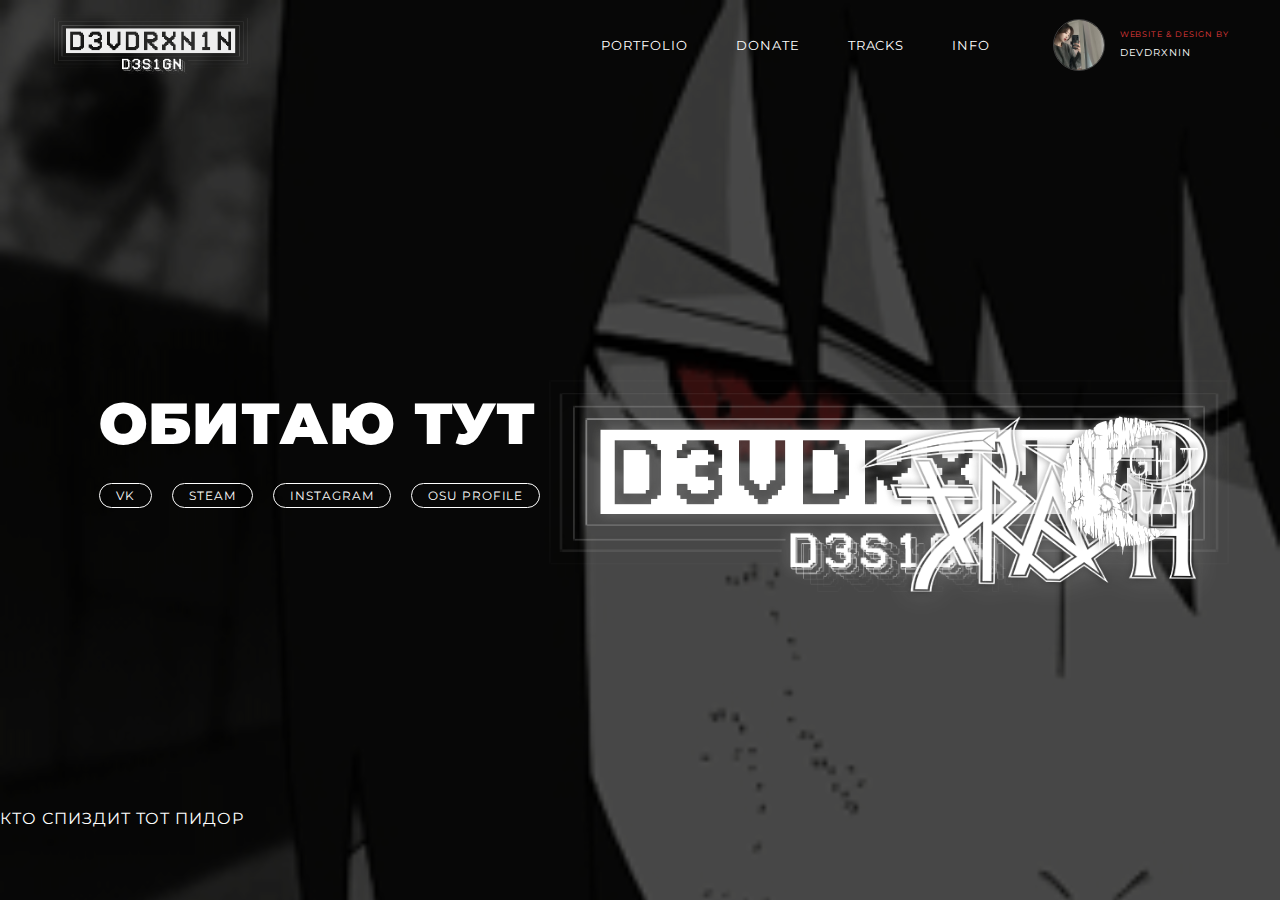
<file: main/index.html>
<!DOCTYPE html>
<html lang="en">
<head>
	<meta charset="UTF-8">
	<title>devdrxnin</title>
	<link rel="stylesheet" href="css/normalize.css">
	<link href="https://fonts.googleapis.com/css?family=Montserrat:300,400,900&amp;subset=cyrillic" rel="stylesheet">
	<link rel="stylesheet" href="css/main.css">
	<link rel="shortcut icon" href="img/user2.jpg">
	<link href='../site.ru/wp-json/default.htm'>
</head>
	
	<section id="first" class="first">
			<header class="header">
			<div class="container d-flex align-items-center">
				<img src="img/logo.png" alt="D3VDRXN1N" class="logo">
				<ul class="menu d-flex">
					<li class="menu__item">
						<a href="#">portfolio</a>
					</li>
					<li class="menu__item">
						<a href="#">donate</a>
					</li>
					<li class="menu__item">
						<a href="https://soundcloud.com/devdrxnin">tracks</a>
					</li>
					<li class="menu__item">
						<a href="C:\Users\Art1\Desktop\all\d3vdrxn1n\info\info.html">info</a>
					</li>
				</ul>
				<div class="auth d-flex align-items-center">
					<div class="auth__img">
						<img src="img/user2.jpg" alt="d3vdrxn1n" class="img">
					</div>
					<div class="auth__info">
						<div class="auth__profile">
						Website & Design by
						</div>
						<a href="https://vk.com/d3vdrxn1n"class="auth__name">
							devdrxnin
						</a>
					</div>
					</a>
				</div>
			</div>
		</header>
		<div class="content">
			<div class="container d-flex">
				<div class="offer d-flex justify-content-center align-items-center">
					<div class="offer__body">
						<h1 class="offer__title">
							Обитаю тут
						</h1>
						<div class="offer__btns d-flex">
							<a href="https://vk.com/hxtehxtehxtehxte" class="offer__btn btn-round">
								vk
							</a>
							<a href="https://steamcommunity.com/id/devdrxnin/" class="offer__btn btn-round">
								steam
							</a>
							<a href="https://www.instagram.com/devdrxnin/" class="offer__btn btn-round">
								instagram
							</a>
							<a href="https://osu.ppy.sh/users/15000545" class="offer__btn btn-round">
								Osu profile
							</a>
						</div>
						</a>
					</div>
				</div>
				<div class="box">
					<div class="slider">
						<div class="d3vdrxn1n"></div>
						<div class="trash"></div>
						<div class="nightsquad"></div>
					</div>
				</div>
			</div>
		</div>
	</section>

<div class="nickname">
	<a class="nickname">
		Кто спиздит тот пидор 
</a>			

</div>

	<script src="js/jquery-3.3.1.min.js"></script>
	<script src="js/parallax-mouse.js"></script>
	<script src="js/main.js"></script>
</body>
</html>
</file>
<file: main/css/main.css>
body {
	font-family: 'Montserrat', sans-serif;
	padding: 0;
	margin: 0;
	color: #fff;
	background:	url(../img/sasuke.gif)  , no-repeat center/ contain;
	background-color: rgba(0,0,0,.7);
    background-blend-mode: darken;
	background-size: 2200px;
	letter-spacing: 0.06em;
	text-transform: uppercase;
}

a, a:hover, a:active {
	text-decoration: none;
	transition: all 0.2s ease;
	color: #fff;
}


.blur {
    z-index: 99; /* изображение размыто */
    background-image: url(image.png);
    background-size: cover;
    background-repeat: no-repeat;
    -webkit-filter: blur(5px);
    -moz-filter: blur(5px);
    filter: blur(5px);
  
}



ul, li {
	display: block;
	padding: 0;
	margin: 0;
}

.align-items-center {
	align-items: center;
}

.justify-content-center {
	justify-content: center
}

h1, h2, h3, h4, h5, h6 {
	margin: 0;
	padding: 0;
}

.container {
	width: 92%;
	margin: 0 auto;
	position: relative;
	height: 100%;
	z-index: 1;
}

.d-flex {
	display:;
	display:;
	display:;
	display:;
	display: flex;
}

.offer,.slider {
	width: 60%;
	position: static;
}

.btn:hover {
	background: #ff009c;
	box-shadow: 0 10px 30px rgba(212, 0, 0, 0.4)
}

.btn-round {
	font-size: 12px;
	border: 1px solid #fff;
	color: #fff;
	padding: 5px 16px;
	text-transform: uppercase;
	border-radius: 100px;
}

.btn-round:hover {
	background: #E73E3E;
	color: #fff;
	border: 1px solid #E73E3E;
	color: #000;
	box-shadow: 0 10px 30px rgba(212, 0, 0, 0.4)
}

.logo {
	width: 200px;
}

.menu {
	margin-left: 350px;
}

.menu__item {
	margin-right: 48px;
}

.menu__item a {
	font-weight: 332px;
	font-size: 13px;
}

.menu__item a:hover {
	color: #E73E3E;
}

.auth {
	margin-left: auto;
}

.auth__info {
	margin-left: 15px;
}

.auth__profile {
	font-size: 8px;
	color: #E73E3E;
	margin-bottom: 3px;
}

.auth__name {
	font-size: 10px;
	margin: 0;
}

.auth__img {
	border: 1px solid #404040;
	border-radius: 100%;;
	width: 50px;
	height: 50px;
	display: flex;
	justify-content: center;
	top: 0;
	align-items: center;
	border-radius: 50px;
	overflow: hidden;
		overflow-y: hidden;
		overflow-x: hidden;	
}
.img {
	width: 150%
}

.header {
	height: 10vh;
	background: 
}

.offer__body {
	width: 610px;
}

.content {
	height: 80vh;
}

.offer__title {
	font-size: 58px;
	font-weight: 900;
}

.offer__word {
	display: block;
	font-size: 81px;
	position: relative;
}

.offer__word span {
	z-index: 2;
	position: relative;
}


.offer__btns {
	margin-top: 3vh;
}

.offer__btn {
	margin-right: 20px;
}

.offer__cta {
	margin-top: 4vh;
}

.box {
 	display: flex;
 	align-items: center;
	justify-content: center;
}

}

.slider {
	background: rgba(0,0,0,0.07);
	position: relative;
}

.d3vdrxn1n {
	background: url(../img/logo2.png) no-repeat center center / contain;
	width: 100%;
	height: 100%;
	position: absolute;
	bottom: -5%;
	right: 0%;
	width: 680px;

}

.trash {
	background: url(../img/trash-logo2.png) no-repeat center center / contain;
	width: 80%;
	height: 95%;
	position: absolute;
	bottom: -5%;
	right: 0%;
	width: 390px;
	color: #fff;
	transform: 2px:;
}

.nightsquad {
	background: url(../img/nightsquad2.png) no-repeat center center / contain;
	width: 100%;
	height: 100%;
	position: absolute;
	bottom: -5%;
	right: 0%;
	width: 200px;
	color: #fff;
	transform: 2px:;
}

.nickname div {
	font-size: 20px;
	margin-left: 750px;
	margin-bottom: 233px;
}
</file>
